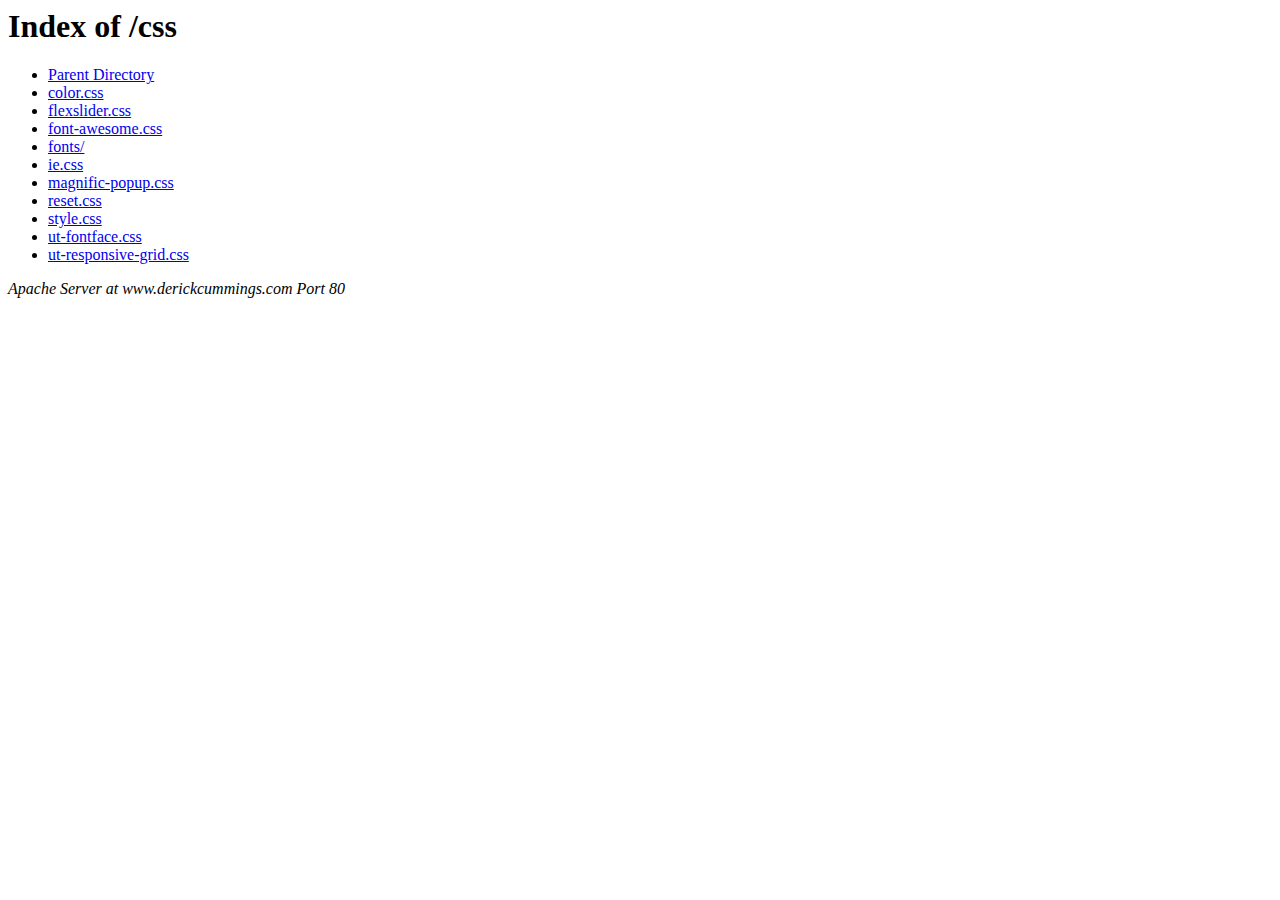
<file: css/index.html>
<!DOCTYPE HTML PUBLIC "-//W3C//DTD HTML 3.2 Final//EN">
<html>
 <head>
  <title>Index of /css</title>
 </head>
 <body>
<h1>Index of /css</h1>
<ul><li><a href="../index.html"> Parent Directory</a></li>
<li><a href="color.css"> color.css</a></li>
<li><a href="flexslider.css"> flexslider.css</a></li>
<li><a href="font-awesome.css"> font-awesome.css</a></li>
<li><a href="fonts"> fonts/</a></li>
<li><a href="ie.css"> ie.css</a></li>
<li><a href="magnific-popup.css"> magnific-popup.css</a></li>
<li><a href="reset.css"> reset.css</a></li>
<li><a href="style.css"> style.css</a></li>
<li><a href="ut-fontface.css"> ut-fontface.css</a></li>
<li><a href="ut-responsive-grid.css"> ut-responsive-grid.css</a></li>
</ul>
<address>Apache Server at www.derickcummings.com Port 80</address>
</body></html>
</file>
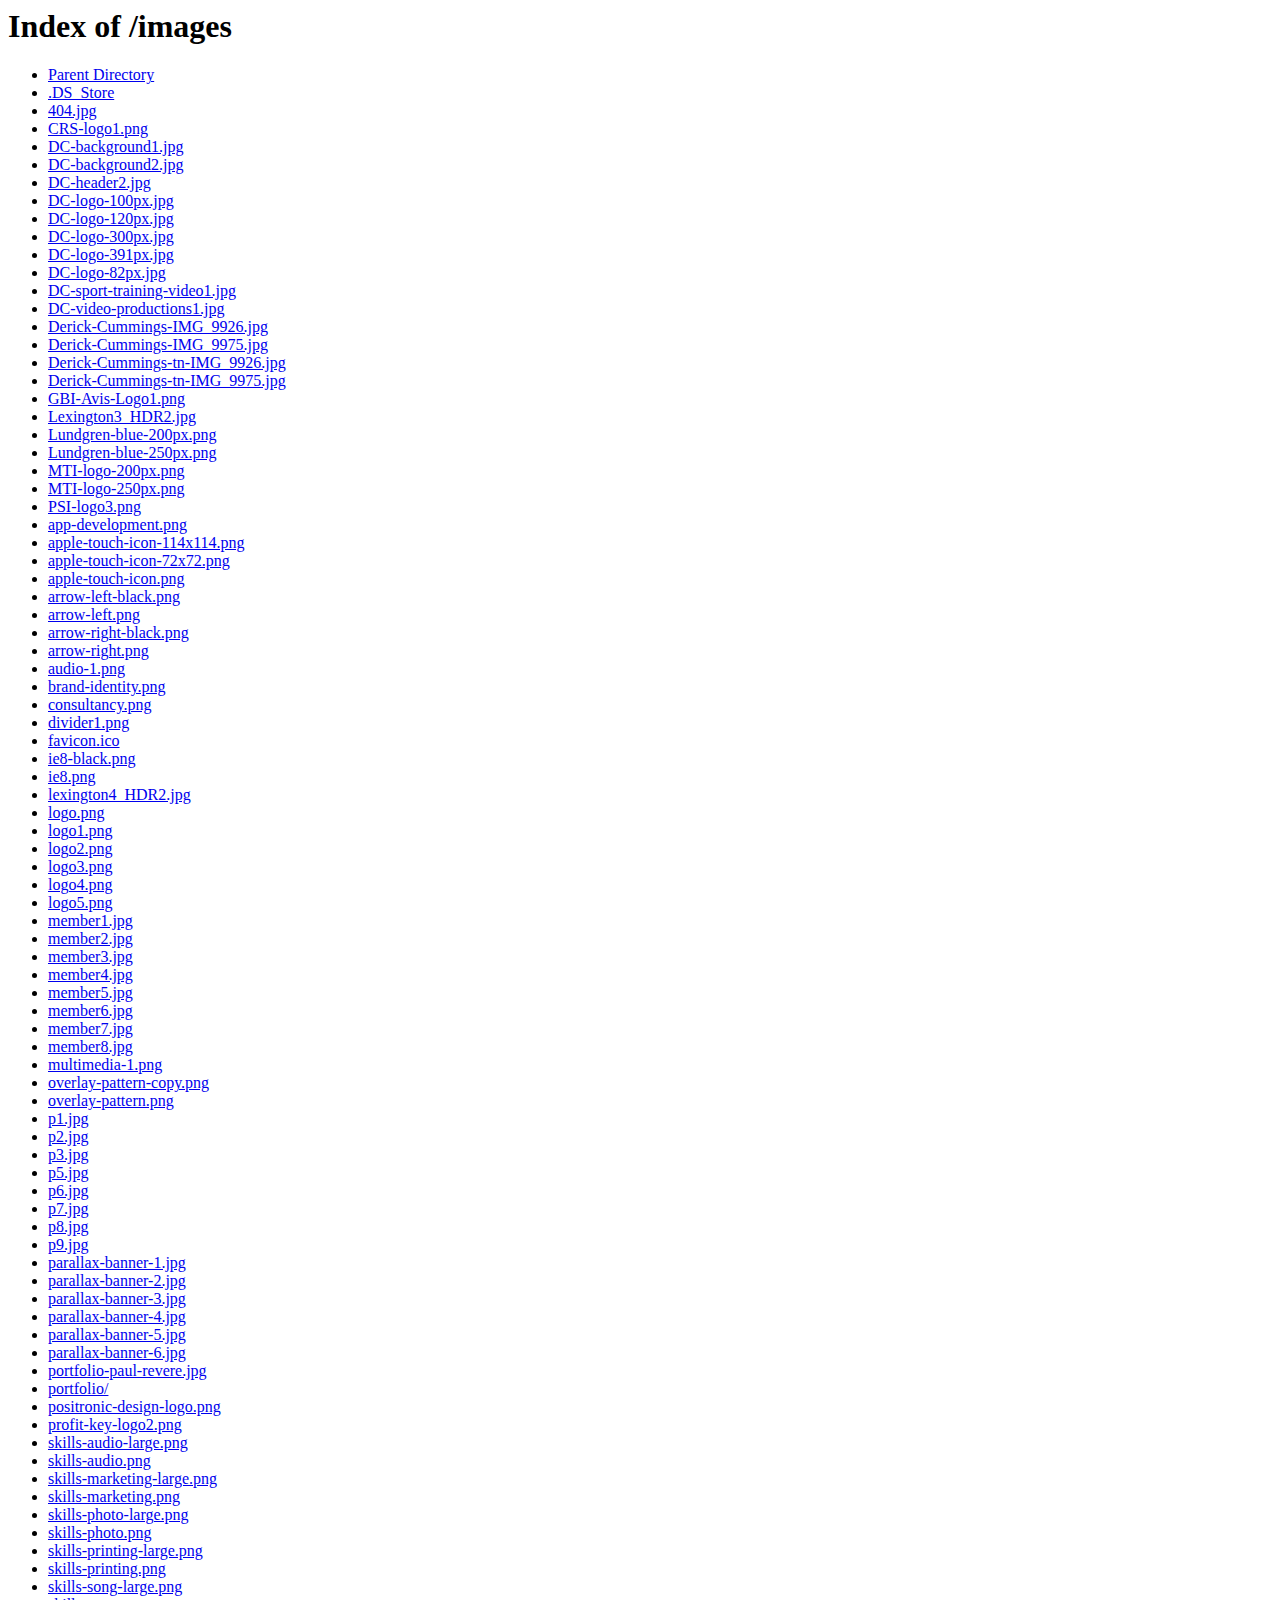
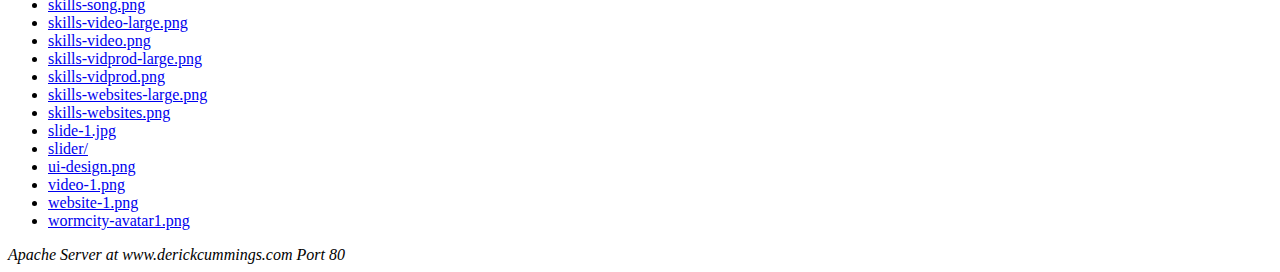
<file: images/index.html>
<!DOCTYPE HTML PUBLIC "-//W3C//DTD HTML 3.2 Final//EN">
<html>
 <head>
  <title>Index of /images</title>
 </head>
 <body>
<h1>Index of /images</h1>
<ul><li><a href="../index.html"> Parent Directory</a></li>
<li><a href=".DS_Store"> .DS_Store</a></li>
<li><a href="404.jpg"> 404.jpg</a></li>
<li><a href="CRS-logo1.png"> CRS-logo1.png</a></li>
<li><a href="DC-background1.jpg"> DC-background1.jpg</a></li>
<li><a href="DC-background2.jpg"> DC-background2.jpg</a></li>
<li><a href="DC-header2.jpg"> DC-header2.jpg</a></li>
<li><a href="DC-logo-100px.jpg"> DC-logo-100px.jpg</a></li>
<li><a href="DC-logo-120px.jpg"> DC-logo-120px.jpg</a></li>
<li><a href="DC-logo-300px.jpg"> DC-logo-300px.jpg</a></li>
<li><a href="DC-logo-391px.jpg"> DC-logo-391px.jpg</a></li>
<li><a href="DC-logo-82px.jpg"> DC-logo-82px.jpg</a></li>
<li><a href="DC-sport-training-video1.jpg"> DC-sport-training-video1.jpg</a></li>
<li><a href="DC-video-productions1.jpg"> DC-video-productions1.jpg</a></li>
<li><a href="Derick-Cummings-IMG_9926.jpg"> Derick-Cummings-IMG_9926.jpg</a></li>
<li><a href="Derick-Cummings-IMG_9975.jpg"> Derick-Cummings-IMG_9975.jpg</a></li>
<li><a href="Derick-Cummings-tn-IMG_9926.jpg"> Derick-Cummings-tn-IMG_9926.jpg</a></li>
<li><a href="Derick-Cummings-tn-IMG_9975.jpg"> Derick-Cummings-tn-IMG_9975.jpg</a></li>
<li><a href="GBI-Avis-Logo1.png"> GBI-Avis-Logo1.png</a></li>
<li><a href="Lexington3_HDR2.jpg"> Lexington3_HDR2.jpg</a></li>
<li><a href="Lundgren-blue-200px.png"> Lundgren-blue-200px.png</a></li>
<li><a href="Lundgren-blue-250px.png"> Lundgren-blue-250px.png</a></li>
<li><a href="MTI-logo-200px.png"> MTI-logo-200px.png</a></li>
<li><a href="MTI-logo-250px.png"> MTI-logo-250px.png</a></li>
<li><a href="PSI-logo3.png"> PSI-logo3.png</a></li>
<li><a href="app-development.png"> app-development.png</a></li>
<li><a href="apple-touch-icon-114x114.png"> apple-touch-icon-114x114.png</a></li>
<li><a href="apple-touch-icon-72x72.png"> apple-touch-icon-72x72.png</a></li>
<li><a href="apple-touch-icon.png"> apple-touch-icon.png</a></li>
<li><a href="arrow-left-black.png"> arrow-left-black.png</a></li>
<li><a href="arrow-left.png"> arrow-left.png</a></li>
<li><a href="arrow-right-black.png"> arrow-right-black.png</a></li>
<li><a href="arrow-right.png"> arrow-right.png</a></li>
<li><a href="audio-1.png"> audio-1.png</a></li>
<li><a href="brand-identity.png"> brand-identity.png</a></li>
<li><a href="consultancy.png"> consultancy.png</a></li>
<li><a href="divider1.png"> divider1.png</a></li>
<li><a href="favicon.ico"> favicon.ico</a></li>
<li><a href="ie8-black.png"> ie8-black.png</a></li>
<li><a href="ie8.png"> ie8.png</a></li>
<li><a href="lexington4_HDR2.jpg"> lexington4_HDR2.jpg</a></li>
<li><a href="logo.png"> logo.png</a></li>
<li><a href="logo1.png"> logo1.png</a></li>
<li><a href="logo2.png"> logo2.png</a></li>
<li><a href="logo3.png"> logo3.png</a></li>
<li><a href="logo4.png"> logo4.png</a></li>
<li><a href="logo5.png"> logo5.png</a></li>
<li><a href="member1.jpg"> member1.jpg</a></li>
<li><a href="member2.jpg"> member2.jpg</a></li>
<li><a href="member3.jpg"> member3.jpg</a></li>
<li><a href="member4.jpg"> member4.jpg</a></li>
<li><a href="member5.jpg"> member5.jpg</a></li>
<li><a href="member6.jpg"> member6.jpg</a></li>
<li><a href="member7.jpg"> member7.jpg</a></li>
<li><a href="member8.jpg"> member8.jpg</a></li>
<li><a href="multimedia-1.png"> multimedia-1.png</a></li>
<li><a href="overlay-pattern-copy.png"> overlay-pattern-copy.png</a></li>
<li><a href="overlay-pattern.png"> overlay-pattern.png</a></li>
<li><a href="p1.jpg"> p1.jpg</a></li>
<li><a href="p2.jpg"> p2.jpg</a></li>
<li><a href="p3.jpg"> p3.jpg</a></li>
<li><a href="p5.jpg"> p5.jpg</a></li>
<li><a href="p6.jpg"> p6.jpg</a></li>
<li><a href="p7.jpg"> p7.jpg</a></li>
<li><a href="p8.jpg"> p8.jpg</a></li>
<li><a href="p9.jpg"> p9.jpg</a></li>
<li><a href="parallax-banner-1.jpg"> parallax-banner-1.jpg</a></li>
<li><a href="parallax-banner-2.jpg"> parallax-banner-2.jpg</a></li>
<li><a href="parallax-banner-3.jpg"> parallax-banner-3.jpg</a></li>
<li><a href="parallax-banner-4.jpg"> parallax-banner-4.jpg</a></li>
<li><a href="parallax-banner-5.jpg"> parallax-banner-5.jpg</a></li>
<li><a href="parallax-banner-6.jpg"> parallax-banner-6.jpg</a></li>
<li><a href="portfolio-paul-revere.jpg"> portfolio-paul-revere.jpg</a></li>
<li><a href="portfolio"> portfolio/</a></li>
<li><a href="positronic-design-logo.png"> positronic-design-logo.png</a></li>
<li><a href="profit-key-logo2.png"> profit-key-logo2.png</a></li>
<li><a href="skills-audio-large.png"> skills-audio-large.png</a></li>
<li><a href="skills-audio.png"> skills-audio.png</a></li>
<li><a href="skills-marketing-large.png"> skills-marketing-large.png</a></li>
<li><a href="skills-marketing.png"> skills-marketing.png</a></li>
<li><a href="skills-photo-large.png"> skills-photo-large.png</a></li>
<li><a href="skills-photo.png"> skills-photo.png</a></li>
<li><a href="skills-printing-large.png"> skills-printing-large.png</a></li>
<li><a href="skills-printing.png"> skills-printing.png</a></li>
<li><a href="skills-song-large.png"> skills-song-large.png</a></li>
<li><a href="skills-song.png"> skills-song.png</a></li>
<li><a href="skills-video-large.png"> skills-video-large.png</a></li>
<li><a href="skills-video.png"> skills-video.png</a></li>
<li><a href="skills-vidprod-large.png"> skills-vidprod-large.png</a></li>
<li><a href="skills-vidprod.png"> skills-vidprod.png</a></li>
<li><a href="skills-websites-large.png"> skills-websites-large.png</a></li>
<li><a href="skills-websites.png"> skills-websites.png</a></li>
<li><a href="slide-1.jpg"> slide-1.jpg</a></li>
<li><a href="slider"> slider/</a></li>
<li><a href="ui-design.png"> ui-design.png</a></li>
<li><a href="video-1.png"> video-1.png</a></li>
<li><a href="website-1.png"> website-1.png</a></li>
<li><a href="wormcity-avatar1.png"> wormcity-avatar1.png</a></li>
</ul>
<address>Apache Server at www.derickcummings.com Port 80</address>
</body></html>
</file>
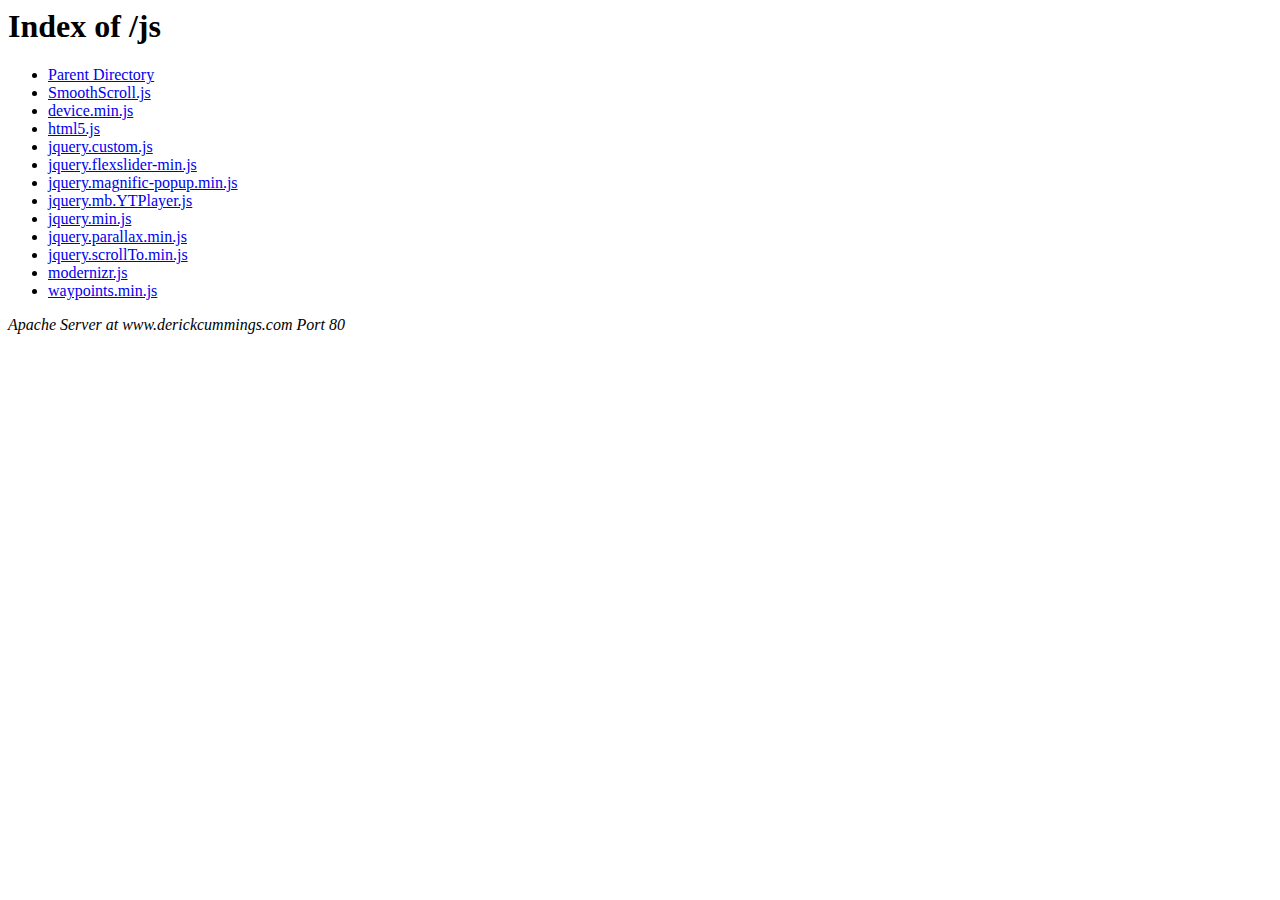
<file: js/index.html>
<!DOCTYPE HTML PUBLIC "-//W3C//DTD HTML 3.2 Final//EN">
<html>
 <head>
  <title>Index of /js</title>
 </head>
 <body>
<h1>Index of /js</h1>
<ul><li><a href="../index.html"> Parent Directory</a></li>
<li><a href="SmoothScroll.js"> SmoothScroll.js</a></li>
<li><a href="device.min.js"> device.min.js</a></li>
<li><a href="html5.js"> html5.js</a></li>
<li><a href="jquery.custom.js"> jquery.custom.js</a></li>
<li><a href="jquery.flexslider-min.js"> jquery.flexslider-min.js</a></li>
<li><a href="jquery.magnific-popup.min.js"> jquery.magnific-popup.min.js</a></li>
<li><a href="jquery.mb.YTPlayer.js"> jquery.mb.YTPlayer.js</a></li>
<li><a href="jquery.min.js"> jquery.min.js</a></li>
<li><a href="jquery.parallax.min.js"> jquery.parallax.min.js</a></li>
<li><a href="jquery.scrollTo.min.js"> jquery.scrollTo.min.js</a></li>
<li><a href="modernizr.js"> modernizr.js</a></li>
<li><a href="waypoints.min.js"> waypoints.min.js</a></li>
</ul>
<address>Apache Server at www.derickcummings.com Port 80</address>
</body></html>
</file>
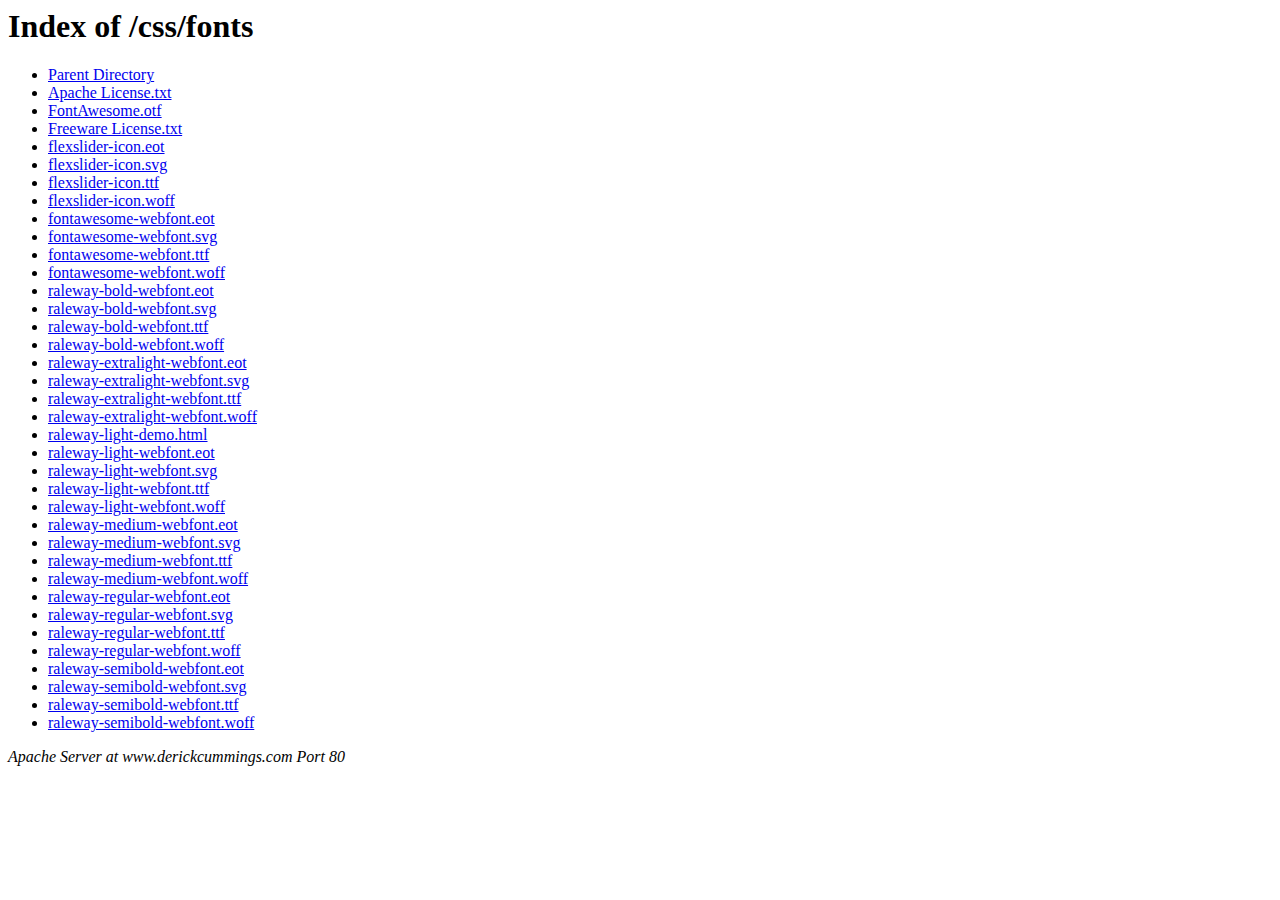
<file: css/fonts/index.html>
<!DOCTYPE HTML PUBLIC "-//W3C//DTD HTML 3.2 Final//EN">
<html>
 <head>
  <title>Index of /css/fonts</title>
 </head>
 <body>
<h1>Index of /css/fonts</h1>
<ul><li><a href="../index.html"> Parent Directory</a></li>
<li><a href="Apache License.txt"> Apache License.txt</a></li>
<li><a href="FontAwesome.otf"> FontAwesome.otf</a></li>
<li><a href="Freeware License.txt"> Freeware License.txt</a></li>
<li><a href="flexslider-icon.eot"> flexslider-icon.eot</a></li>
<li><a href="flexslider-icon.svg"> flexslider-icon.svg</a></li>
<li><a href="flexslider-icon.ttf"> flexslider-icon.ttf</a></li>
<li><a href="flexslider-icon.woff"> flexslider-icon.woff</a></li>
<li><a href="fontawesome-webfont.eot"> fontawesome-webfont.eot</a></li>
<li><a href="fontawesome-webfont.svg"> fontawesome-webfont.svg</a></li>
<li><a href="fontawesome-webfont.ttf"> fontawesome-webfont.ttf</a></li>
<li><a href="fontawesome-webfont.woff"> fontawesome-webfont.woff</a></li>
<li><a href="raleway-bold-webfont.eot"> raleway-bold-webfont.eot</a></li>
<li><a href="raleway-bold-webfont.svg"> raleway-bold-webfont.svg</a></li>
<li><a href="raleway-bold-webfont.ttf"> raleway-bold-webfont.ttf</a></li>
<li><a href="raleway-bold-webfont.woff"> raleway-bold-webfont.woff</a></li>
<li><a href="raleway-extralight-webfont.eot"> raleway-extralight-webfont.eot</a></li>
<li><a href="raleway-extralight-webfont.svg"> raleway-extralight-webfont.svg</a></li>
<li><a href="raleway-extralight-webfont.ttf"> raleway-extralight-webfont.ttf</a></li>
<li><a href="raleway-extralight-webfont.woff"> raleway-extralight-webfont.woff</a></li>
<li><a href="raleway-light-demo.html"> raleway-light-demo.html</a></li>
<li><a href="raleway-light-webfont.eot"> raleway-light-webfont.eot</a></li>
<li><a href="raleway-light-webfont.svg"> raleway-light-webfont.svg</a></li>
<li><a href="raleway-light-webfont.ttf"> raleway-light-webfont.ttf</a></li>
<li><a href="raleway-light-webfont.woff"> raleway-light-webfont.woff</a></li>
<li><a href="raleway-medium-webfont.eot"> raleway-medium-webfont.eot</a></li>
<li><a href="raleway-medium-webfont.svg"> raleway-medium-webfont.svg</a></li>
<li><a href="raleway-medium-webfont.ttf"> raleway-medium-webfont.ttf</a></li>
<li><a href="raleway-medium-webfont.woff"> raleway-medium-webfont.woff</a></li>
<li><a href="raleway-regular-webfont.eot"> raleway-regular-webfont.eot</a></li>
<li><a href="raleway-regular-webfont.svg"> raleway-regular-webfont.svg</a></li>
<li><a href="raleway-regular-webfont.ttf"> raleway-regular-webfont.ttf</a></li>
<li><a href="raleway-regular-webfont.woff"> raleway-regular-webfont.woff</a></li>
<li><a href="raleway-semibold-webfont.eot"> raleway-semibold-webfont.eot</a></li>
<li><a href="raleway-semibold-webfont.svg"> raleway-semibold-webfont.svg</a></li>
<li><a href="raleway-semibold-webfont.ttf"> raleway-semibold-webfont.ttf</a></li>
<li><a href="raleway-semibold-webfont.woff"> raleway-semibold-webfont.woff</a></li>
</ul>
<address>Apache Server at www.derickcummings.com Port 80</address>
</body></html>
</file>
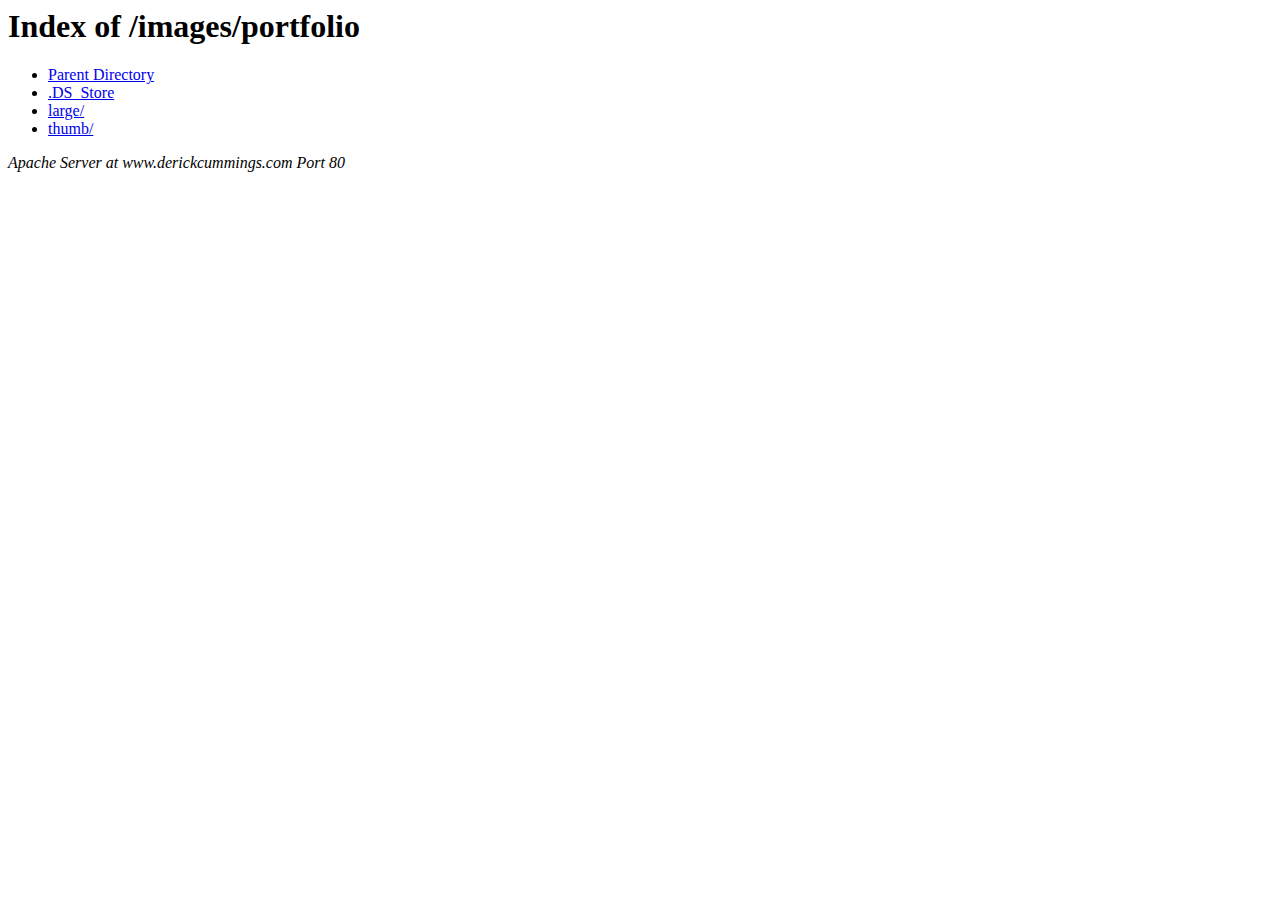
<file: images/portfolio/index.html>
<!DOCTYPE HTML PUBLIC "-//W3C//DTD HTML 3.2 Final//EN">
<html>
 <head>
  <title>Index of /images/portfolio</title>
 </head>
 <body>
<h1>Index of /images/portfolio</h1>
<ul><li><a href="/images/"> Parent Directory</a></li>
<li><a href=".DS_Store"> .DS_Store</a></li>
<li><a href="large/"> large/</a></li>
<li><a href="thumb/"> thumb/</a></li>
</ul>
<address>Apache Server at www.derickcummings.com Port 80</address>
</body></html>
</file>
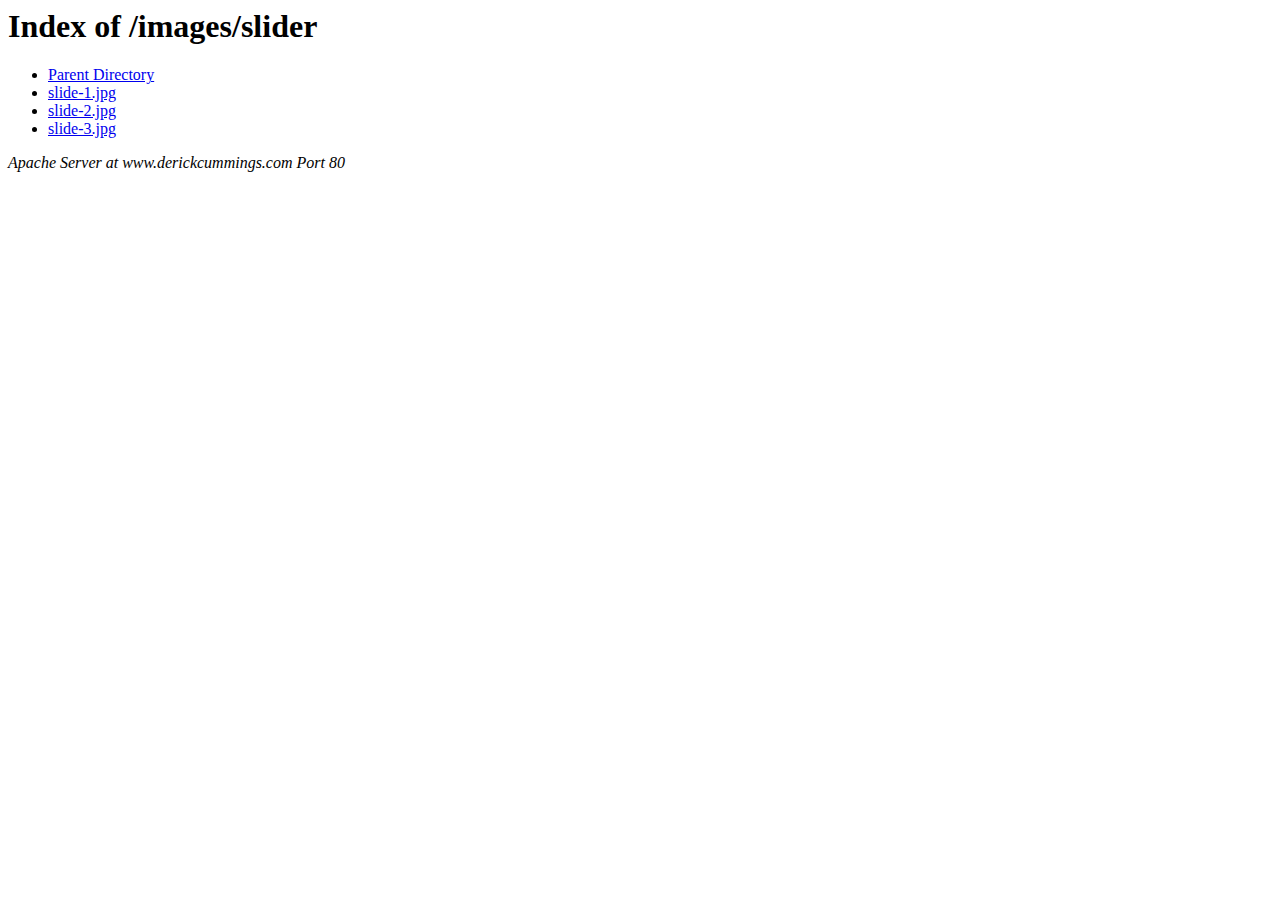
<file: images/slider/index.html>
<!DOCTYPE HTML PUBLIC "-//W3C//DTD HTML 3.2 Final//EN">
<html>
 <head>
  <title>Index of /images/slider</title>
 </head>
 <body>
<h1>Index of /images/slider</h1>
<ul><li><a href="/images/"> Parent Directory</a></li>
<li><a href="slide-1.jpg"> slide-1.jpg</a></li>
<li><a href="slide-2.jpg"> slide-2.jpg</a></li>
<li><a href="slide-3.jpg"> slide-3.jpg</a></li>
</ul>
<address>Apache Server at www.derickcummings.com Port 80</address>
</body></html>
</file>
